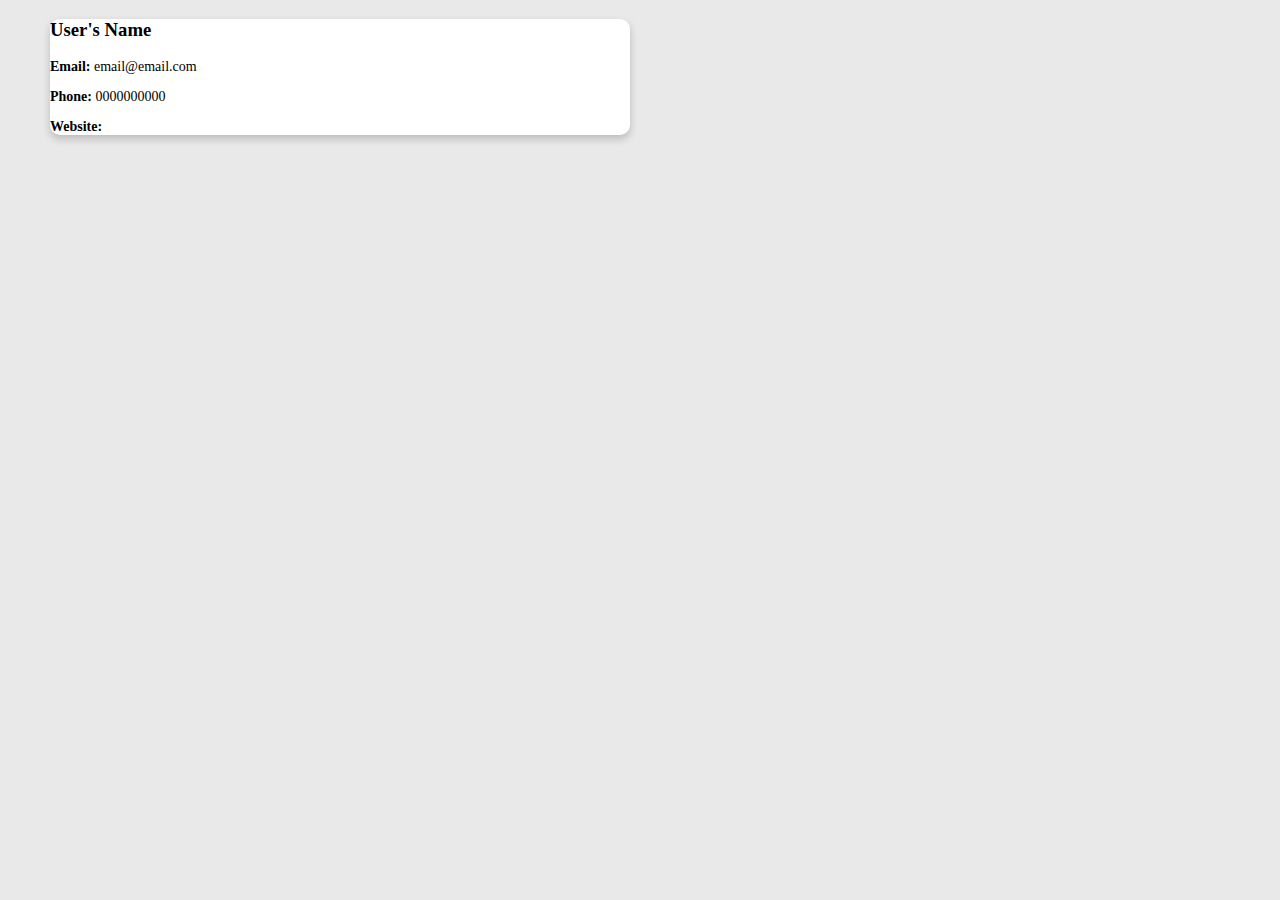
<file: Finale Preperation/index.html>
<!DOCTYPE html>
<html lang="en">
<head>
    <meta charset="UTF-8">
    <meta name="viewport" content="width=device-width, initial-scale=1.0">
    <link rel="stylesheet" href="index.css">
    <title>Document</title>
</head>

<body>
    <div class="container">
        <div class="row">
            <div class="user-list">
                <div class="user">
                    <div class="user-card">
                            <h3>User's Name</h3>
                            <p><b>Email:</b> email@email.com</p>
                            <p><b>Phone:</b> 0000000000</p>
                            <p><b>Website:</b> <a href="https://website.website" target="_blank"></a></p>
                        </div>
                    </div>       <div class="user-card__container">
                 
                </div>
            </div>
        </div>

    </div>
</body>
<script src="index.js"></script>

</html>
</file>
<file: Finale Preperation/index.css>
body {
    margin: 0;
    padding: 0;
    box-sizing: border-box;
    background-color: #e9e9e9;
  }
  
  .container {
    margin: 0 auto;
    padding: 0;
    width: 100%;
    max-width: 1200px;
  }
  
  p {
    font-size: 14px;
    word-break: break-word;
  }
  
  .hidden {
    display: none;
  }
  
  .user-list {
    width: auto;
    display: flex;
    flex-wrap: wrap;
  }
  
  .user {
    width: 50%;
  }
  
  .user-card {
    background-color: #fff;
    box-shadow: 0 4px 8px 0 rgba(0,0,0,0.2);
    margin: 10px;
    transition: 0.3s;
    cursor: pointer;
    border-radius: 10px;
  }
  
  .user-card:hover {
    box-shadow: 0 8px 16px 0 rgba(0,0,0,0.2);
  }
  
  .user-card__container {
    padding: 2px 16px;
  }
  
  .post-card {
    background-color: #fff;
    margin: 10px;
    box-shadow: 0 4px 8px 0 rgba(0,0,0,0.2);
    transition: 0.3s;
    border-radius: 10px;
  }
  
  .post-card:hover {
    box-shadow: 0 8px 16px 0 rgba(0,0,0,0.2);
  }
  
  .post-card__container {
    padding: 2px 16px;
  }
  
  .back-btn {
    color: #fff;
    background-color: black;
    border: none;
    border-radius: 10px;
    padding: 10px 20px;
    font-size: 20px;
    font-weight: 600;
    cursor: pointer;
  }
  
  .post {
    border: 1px solid black;
    background-color: white;
    margin: 20px;
  }
  
  .post__title {
    font-size: 12px;
    font-weight: bold;
    text-transform: uppercase;
    border-bottom: 1px solid black;
    padding: 8px;
  }
  
  .post__body {
    padding: 0 8px;
  }
  
  .post__search {
    margin-top: 16px;
    display: flex;
    justify-content: space-between;
    align-items: center;
    padding: 0 20px;
  }
  
  .post__search--container {
    display: flex;
    flex-direction: column;
  }
  
  .post__search--label {
    padding-right: 8px;
  }
</file>
